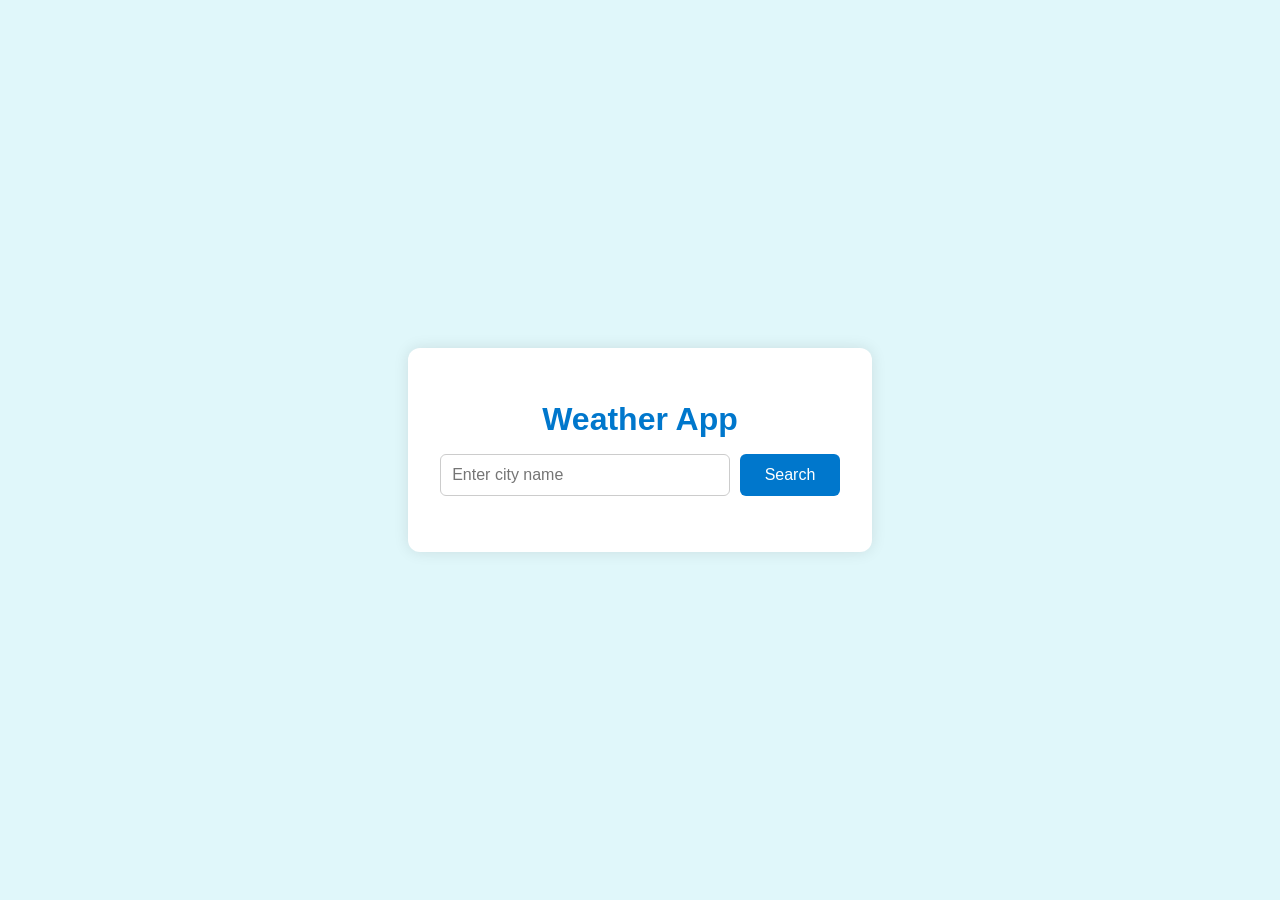
<file: index.html>
<!DOCTYPE html>
<html lang="en">
<head>
  <meta charset="UTF-8" />
  <meta name="viewport" content="width=device-width, initial-scale=1.0" />
  <title>Responsive Weather App</title>
  <link rel="stylesheet" href="style.css" />
</head>
<body>
  <div class="container">
    <h1>Weather App</h1>
    <div class="form-group">
      <input type="text" id="cityInput" placeholder="Enter city name" />
      <button onclick="getWeather()">Search</button>
    </div>
    <div id="weatherResult"></div>
  </div>
  <script src="script.js"></script>
</body>
</html>
</file>
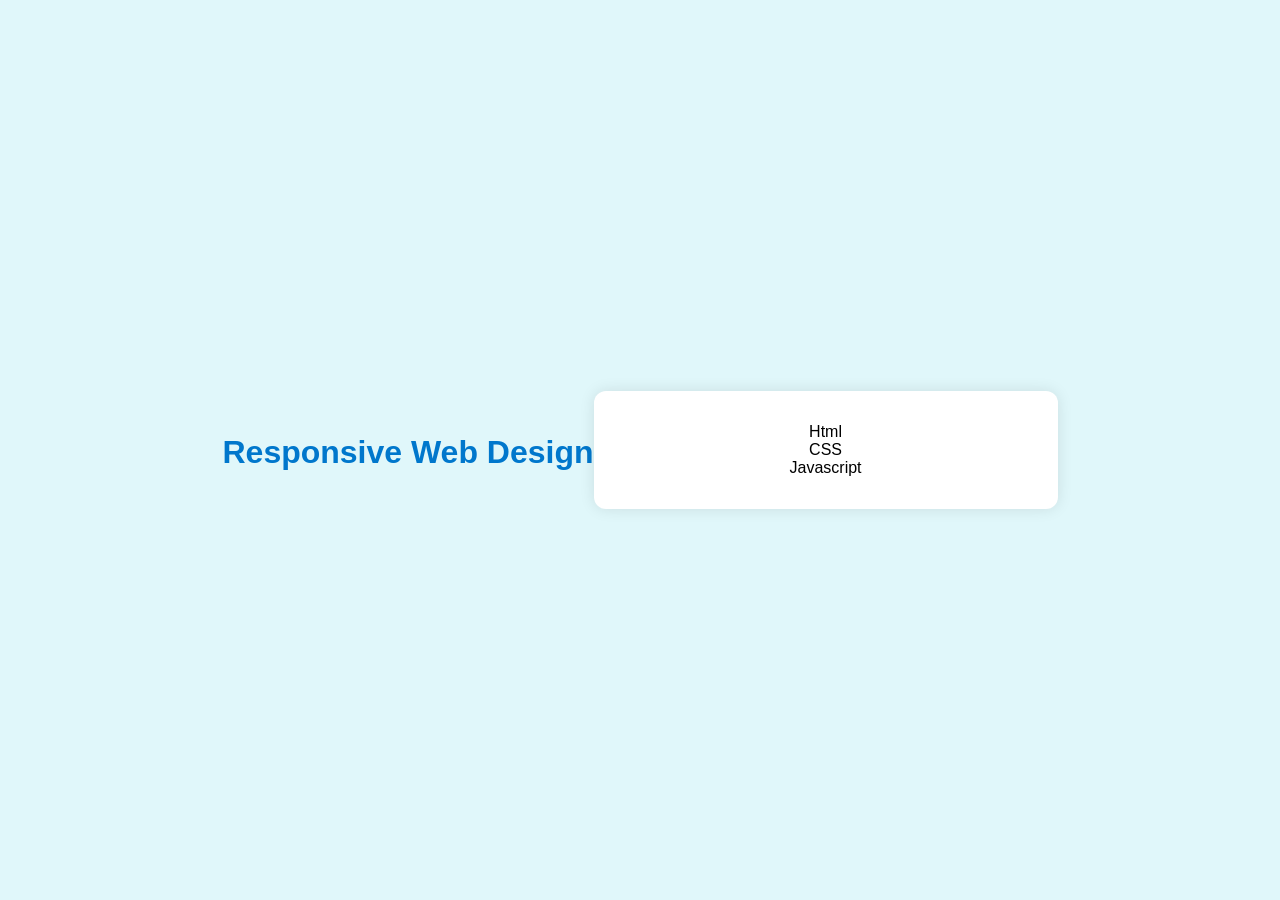
<file: first.html>
<!DOCTYPE html>
<html lang="en">
<head>
  <meta charset="UTF-8" />
  <meta name="viewport" content="width=device-width, initial-scale=1.0" />
  <title>Responsive Page</title>
  <link rel="stylesheet" href="style.css" />
</head>
<body>
  <header>
    <h1>Responsive Web Design</h1>
  </header>
  <main>
    <div class="container">
      <div class="box">Html</div>
      <div class="box">CSS</div>
      <div class="box">Javascript</div>
    </div>
  </main>
</body>
</html>
</file>
<file: style.css>
body {
    margin: 0;
    padding: 0;
    font-family: 'Segoe UI', sans-serif;
    background: #e0f7fa;
    display: flex;
    justify-content: center;
    align-items: center;
    min-height: 100vh;
  }
  
  .container {
    background: white;
    padding: 2rem;
    border-radius: 12px;
    box-shadow: 0 0 15px rgba(0,0,0,0.1);
    width: 90%;
    max-width: 400px;
    text-align: center;
  }
  
  h1 {
    margin-bottom: 1rem;
    color: #0077cc;
  }
  
  .form-group {
    display: flex;
    flex-direction: column;
    gap: 10px;
  }
  
  input[type="text"] {
    padding: 0.7rem;
    border: 1px solid #ccc;
    border-radius: 6px;
    font-size: 1rem;
  }
  
  button {
    padding: 0.7rem;
    background-color: #0077cc;
    color: white;
    border: none;
    border-radius: 6px;
    font-size: 1rem;
    cursor: pointer;
  }
  
  button:hover {
    background-color: #005fa3;
  }
  
  #weatherResult {
    margin-top: 1.5rem;
    font-size: 1.1rem;
  }
  
  @media (min-width: 768px) {
    .container {
      width: 400px;
    }
  
    .form-group {
      flex-direction: row;
    }
  
    input[type="text"] {
      flex: 1;
    }
  
    button {
      width: 100px;
    }
  }
</file>
